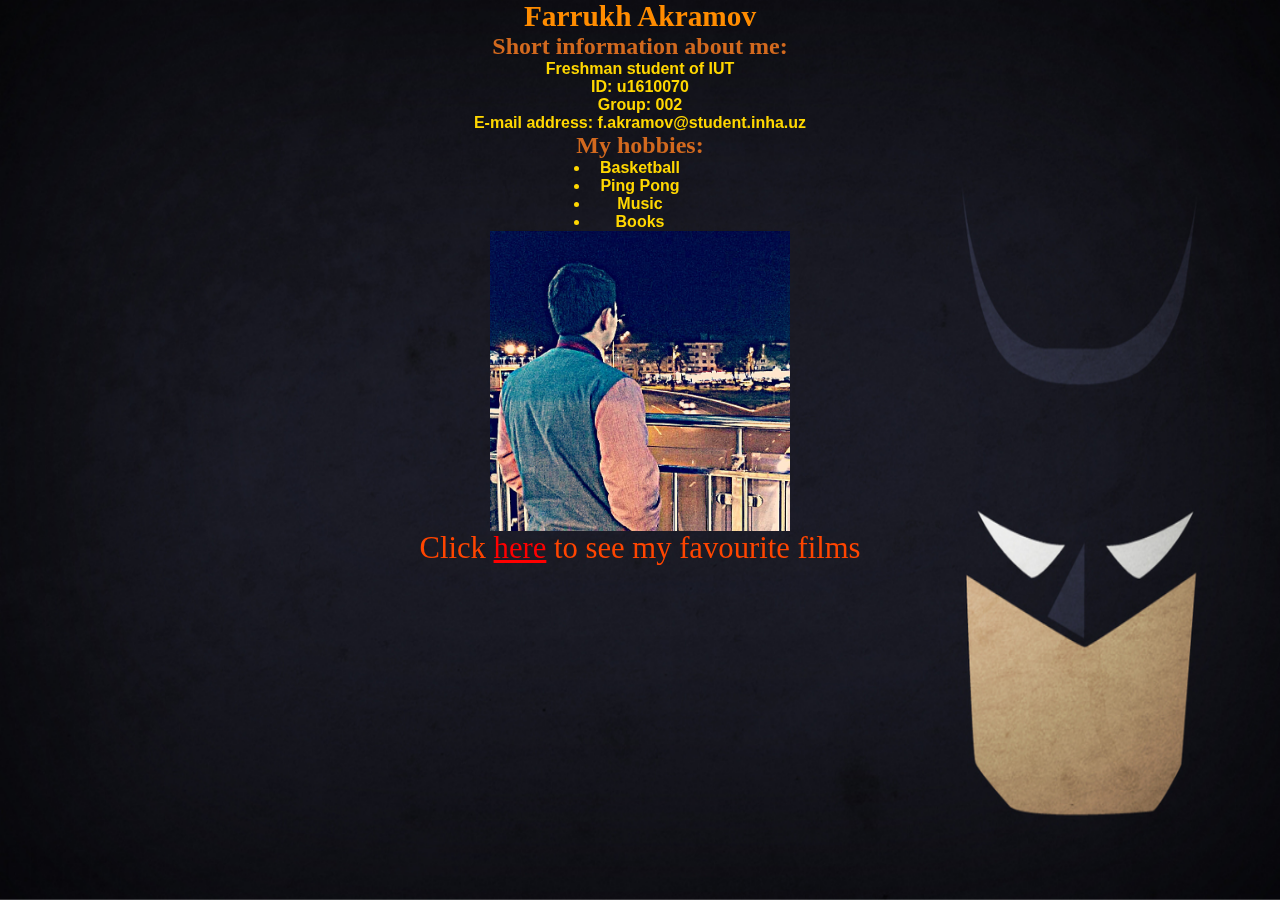
<file: index.html>
<html>
	<head>
	<title>Farrukh Akramov</title>
	<link rel="stylesheet" href="style1.css" type="text/css">
	
	</head>
	<body>
		<img src="background.jpg" class="image">
		<div style="width:1000px; margin:auto;">
		
				<h1 align="center">Farrukh Akramov</h1>

				<h2 align="center">Short information about me:</h2>
				<h4 align="center">
				Freshman student of IUT<br>
				ID: u1610070<br>
				Group: 002<br>
				E-mail address: f.akramov@student.inha.uz<br></h4>

	

			<h2 align="center">My hobbies:</h2>
			<div id="block" style="margin:auto; width:100px;">
				<h4>
					<ul style="text-align:center;">
					<li>Basketball</li>
					<li>Ping Pong</li>
					<li>Music</li>
					<li>Books</li>
					</ul>
				</h4>
			</div>
			<center><img src="photo.JPG" class="img" alt="My photo" style="width:300px;height:300px;"><center>
			<p align="center">Click <a href="movies.html">here</a> to see my favourite films</p>
		</div>
	</body>
</html>
</file>
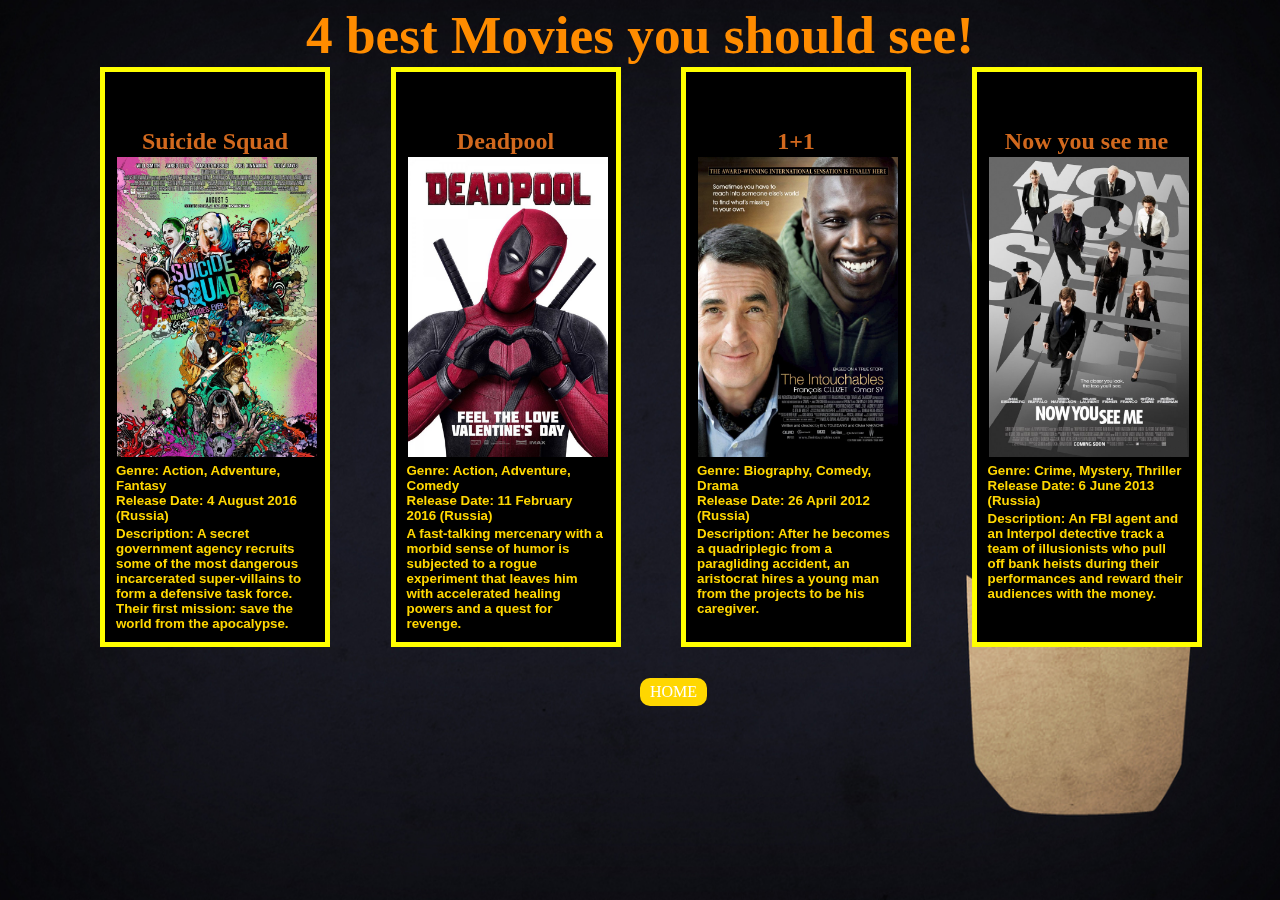
<file: movies.html>
<html>
<head>
	<title>4 best Movies you should see!</title>
	<link rel="stylesheet" href="style2.css" type="text/css">
</head>

<body>
<img src="background.jpg" class="image" style="margin-top:-3px; margin-left: -2.5px;">
<div id="xxx" style="width:1200px; margin:auto;">
	<h1>4 best Movies you should see!</h1>
		
		<div id="movvs">
		
			<h2>Suicide Squad</h2>

			 <a href="http://www.imdb.com/video/imdb/vi155694361?playlistId=tt1386697&ref_=tt_ov_vi">
			 <img src="suicidesquad.jpg" alt="Suicide Squad" style=""></a>
			<h4>
			Genre:  Action, Adventure, Fantasy<br>
			Release Date:  4 August 2016 (Russia)
			</h4>
				
			<p><h4>Description: A secret government agency recruits some of the most dangerous incarcerated super-villains to form a defensive task force. Their first mission: save the world from the apocalypse.</h4></p>

		</div>
		
		<div id="movvs">
			<h2>Deadpool</h2>

			 <a href="http://www.imdb.com/video/imdb/vi567457049?playlistId=tt1431045&ref_=tt_ov_vi">
			  <img src="deadpool.jpg" alt="Deadpool" style="">
			</a>
				<h4>
				Genre:   Action, Adventure, Comedy<br>
				Release Date:   11 February 2016 (Russia)
				</h4>
				
			<p><h4>A fast-talking mercenary with a morbid sense of humor is subjected to a rogue experiment that leaves him with accelerated healing powers and a quest for revenge.</h4></p>
		</div>
		
		
		<div id="movvs">
			<h2>1+1</h2>
			 <a href="http://www.imdb.com/video/imdb/vi59285529?playlistId=tt1675434&ref_=tt_ov_vi">
			  <img src="1+1.jpg" alt="1+1" style="">
			</a>
				<h4>
				Genre: Biography, Comedy, Drama<br>
				Release Date: 26 April 2012 (Russia)
				</h4>
				
			<p><h4>Description: After he becomes a quadriplegic from a paragliding accident, an aristocrat hires a young man from the projects to be his caregiver.</h4></p>
			
		</div>
		
		<div id="movvs">
			<h2>Now you see me</h2>
			 <a href="http://www.imdb.com/video/imdb/vi378775833?playlistId=tt1670345&ref_=tt_ov_vi">
			  <img src="nowyouseeme.jpg" alt="Now you see me" style="">
			</a>
				<h4>
				Genre: Crime, Mystery, Thriller<br>
				Release Date: 6 June 2013 (Russia)
				</h4>
				
			<p><h4>Description: An FBI agent and an Interpol detective track a team of illusionists who pull off bank heists during their performances and reward their audiences with the money.</h4></p>
			
		</div>
		
	<a href="index.html" style="float:left; margin-left:600px; margin-top:30px; text-decoration:none; color:#fff; background:gold; padding:5px 10px; border-radius:10px;">HOME</a>
	</div>

	<div class="footer">
		</div>
	</body>

</html>
</file>
<file: style1.css>
.image{
	position:fixed;
	display:block;
	z-index:-1;
	width:100%;
	height:100%;}
	*{
	padding:0;
	margin:0;}

	h1
	{
	 color:FF8C00;
	 font-family:Algerian;
	 font-size:22pt}

	h2
	{color:D2691E;
	 font-family:Cooper Black;
	 font-size:18pt}

	p
	{color:FF4500;
	 font-family:Colonna MT;
	 font-size:23pt}

	h4
	{color:FFD700;
	font-family:Arial;
	fon-size:14pt}

	a{color:FF0000;}
</file>
<file: style2.css>
.image{
	position:fixed;
	display:block;
	z-index:-1;
	width:100%;
	height:100%;}
	
	*{
		padding:0.5;
		margin:0.5;}
	h1
	{
	 color:FF8C00;
	 font-family:Broadway;
	 font-size:40pt;
	 text-align:center;}

	h2
	{color:D2691E;
	 font-family:Elephant;
	 font-size:18pt;
	 margin-top:50px;
	 text-align:center;}


	h4
	{color:FFD700;
	font-family:Arial;
	font-size:10pt}

	
	#movvs{
	width:200px;
	height:560px;
	margin-left:60px;
	float:left;
	padding:5px 10px;
	border:5px solid yellow;
	background: black}
	
	img{
	width:200px;
	height:300px;
</file>
